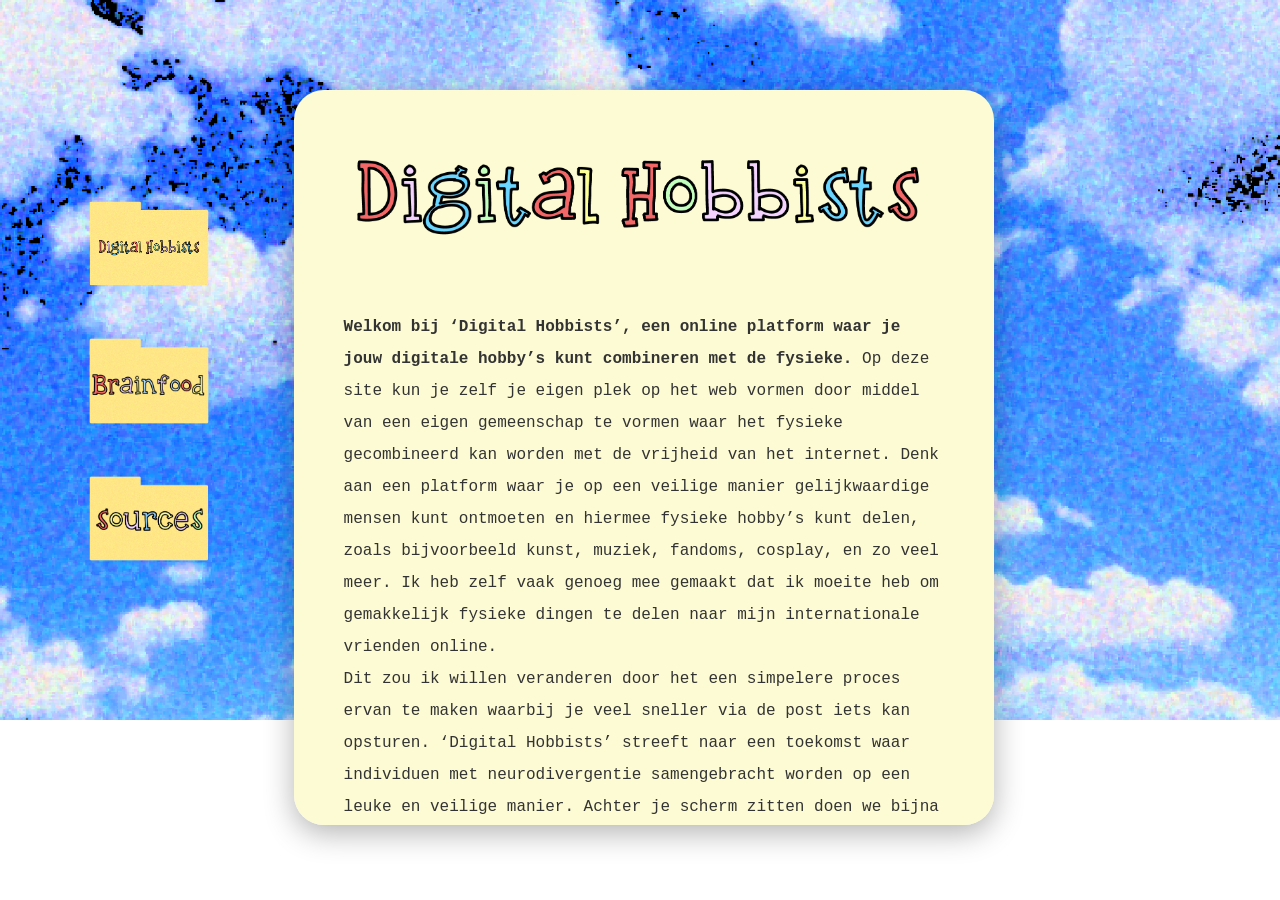
<file: index.html>
<!DOCTYPE html>
<html lang="en">

<head>

    <meta charset="UTF-8">
    <meta name="viewport" content="width=device-width, initial-scale=1.0">

    <title>Digital Hobbists</title>

    <link rel="stylesheet" href="./css/style.css">

</head>

<body>

    <header>

        <nav>
            <ul>
                <li> <a href="index.html">
                        <img src="./image/titlefontfile.png" alt=""></a> </li>

                <li> <a href="brainfood.html" target='_blank'>
                        <img src="./image/brainfoodfile.png" alt=""></a> </li>

                <li> <a href="sources.html" target='_blank'>
                        <img src="./image/sourcesfile.png" alt=""></a> </li>

            </ul>
        </nav>

    </header>

    <main>

        <h1>
            <figure> <img src="./image/titelfont.png" />
                <figcaption>

                </figcaption>
            </figure>
        </h1>

        <ul>

            <li>
                <p>
                    <strong>Welkom bij ‘Digital Hobbists’, een online platform waar je jouw digitale hobby’s kunt
                        combineren met de fysieke.</strong>
                    Op deze site kun je zelf je eigen plek op het web vormen door middel van een eigen gemeenschap te
                    vormen
                    waar het fysieke gecombineerd kan worden met de vrijheid van het internet. Denk aan een platform
                    waar je op
                    een veilige manier gelijkwaardige mensen kunt ontmoeten en hiermee fysieke hobby’s kunt delen, zoals
                    bijvoorbeeld kunst, muziek, fandoms, cosplay, en zo veel meer. Ik heb zelf vaak genoeg mee gemaakt
                    dat ik
                    moeite heb om gemakkelijk fysieke dingen te delen naar mijn internationale vrienden online.
                </p>
            </li>

            <li>
                <p>
                    Dit zou ik willen veranderen door het een simpelere proces ervan te maken waarbij je veel sneller
                    via de post iets kan
                    opsturen. ‘Digital Hobbists’ streeft naar een toekomst waar individuen met neurodivergentie
                    samengebracht
                    worden op een leuke en veilige manier. Achter je scherm zitten doen we bijna allemaal al, dit is
                    vrij
                    moeilijk te veranderen in onze samenleving, hoe zouden wij dit op een gezonde manier ons leven laten
                    vormen?
                    Niet. Wij moeten juist vanuit onszelf meer na gaan denken over hoe wij als individu onze online
                    omgeving
                    vormen. Vermeng je leven met anderen individuen die ook hun creatieve kant met elkaar willen delen.
                </p>
            </li>

            <li>
                <em>Made without the use of AI</em>
            </li>

            <li>
                <em>© Copyright 2026 Digital Hobbists, Lotus van Deudekom</em>
            </li>

        </ul>

    </main>

</body>

</html>
</file>
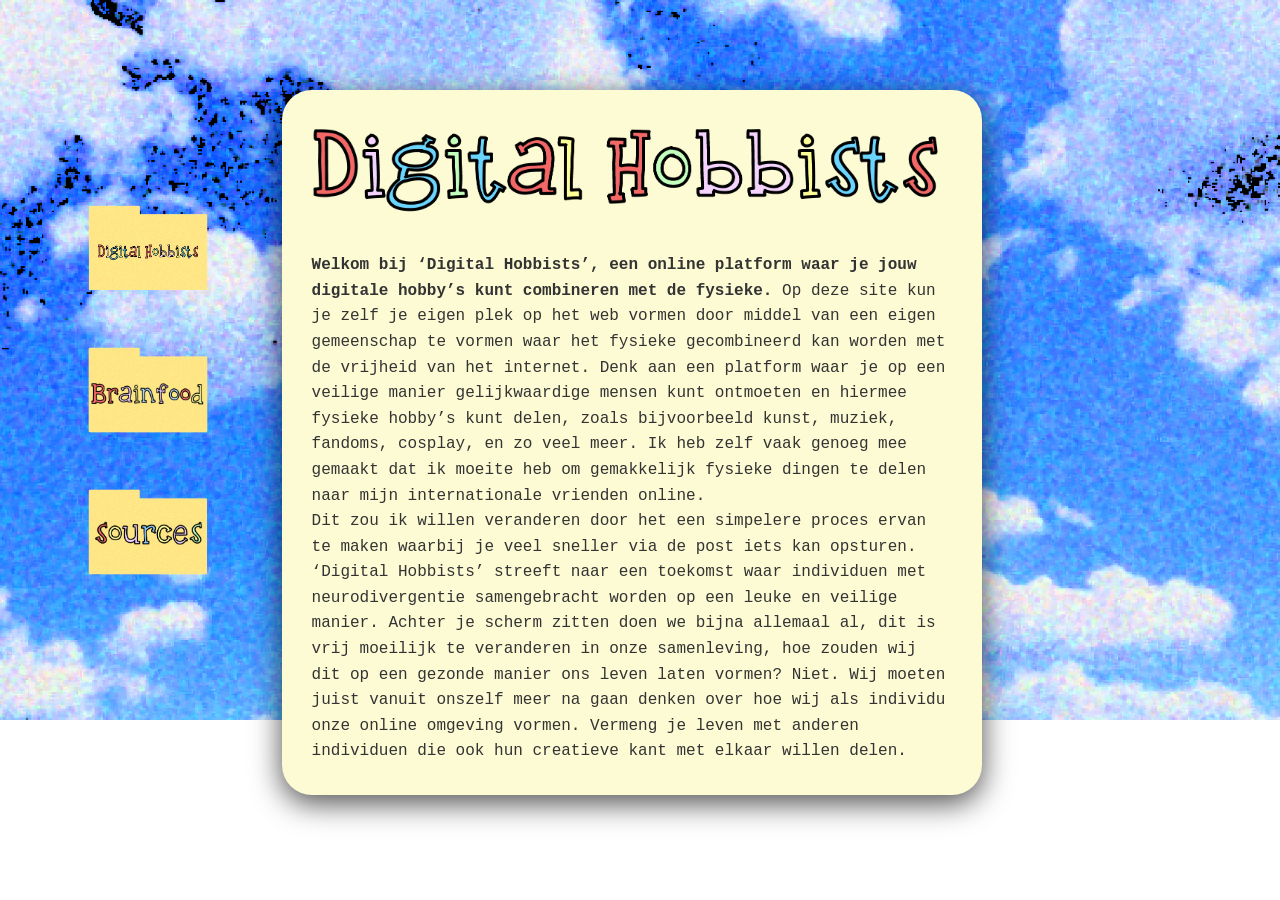
<file: digital hobbists 5/index.html>
<!DOCTYPE html>
<html lang="en">

<head>
    <meta charset="UTF-8">
    <meta name="viewport" content="width=device-width, initial-scale=1.0">
    <title>Digital Hobbists</title>
    <link rel="stylesheet" href="./css/style.css">

</head>

<body>


    <header>

        <nav>
            <ul>
                <li> <a href="index.html">
                        <img src="./image/titlefontfile.png" alt=""></a> </li>

                <li> <a href="brainfood.html" target='_blank'>
                        <img src="./image/brainfoodfile.png" alt=""></a> </li>

                <li> <a href="sources.html" target='_blank'>
                        <img src="./image/sourcesfile.png" alt=""></a> </li>

            </ul>
        </nav>

    </header>

    <main>

        <h1>
            <figure> <img src="./image/titelfont.png" />
                <figcaption> </figcaption>
            </figure>
        </h1>

        <p>
            <strong>Welkom bij ‘Digital Hobbists’, een online platform waar je jouw digitale hobby’s kunt
                combineren met de fysieke.</strong>
            Op deze site kun je zelf je eigen plek op het web vormen door middel van een eigen gemeenschap te vormen
            waar het fysieke gecombineerd kan worden met de vrijheid van het internet. Denk aan een platform waar je op
            een veilige manier gelijkwaardige mensen kunt ontmoeten en hiermee fysieke hobby’s kunt delen, zoals
            bijvoorbeeld kunst, muziek, fandoms, cosplay, en zo veel meer. Ik heb zelf vaak genoeg mee gemaakt dat ik
            moeite heb om gemakkelijk fysieke dingen te delen naar mijn internationale vrienden online.
        </p>

        <p>
            Dit zou ik
            willen veranderen door het een simpelere proces ervan te maken waarbij je veel sneller via de post iets kan
            opsturen. ‘Digital Hobbists’ streeft naar een toekomst waar individuen met neurodivergentie samengebracht
            worden op een leuke en veilige manier. Achter je scherm zitten doen we bijna allemaal al, dit is vrij
            moeilijk te veranderen in onze samenleving, hoe zouden wij dit op een gezonde manier ons leven laten vormen?
            Niet. Wij moeten juist vanuit onszelf meer na gaan denken over hoe wij als individu onze online omgeving
            vormen. Vermeng je leven met anderen individuen die ook hun creatieve kant met elkaar willen delen.
        </p>

    </main>

</body>

</html>
</file>
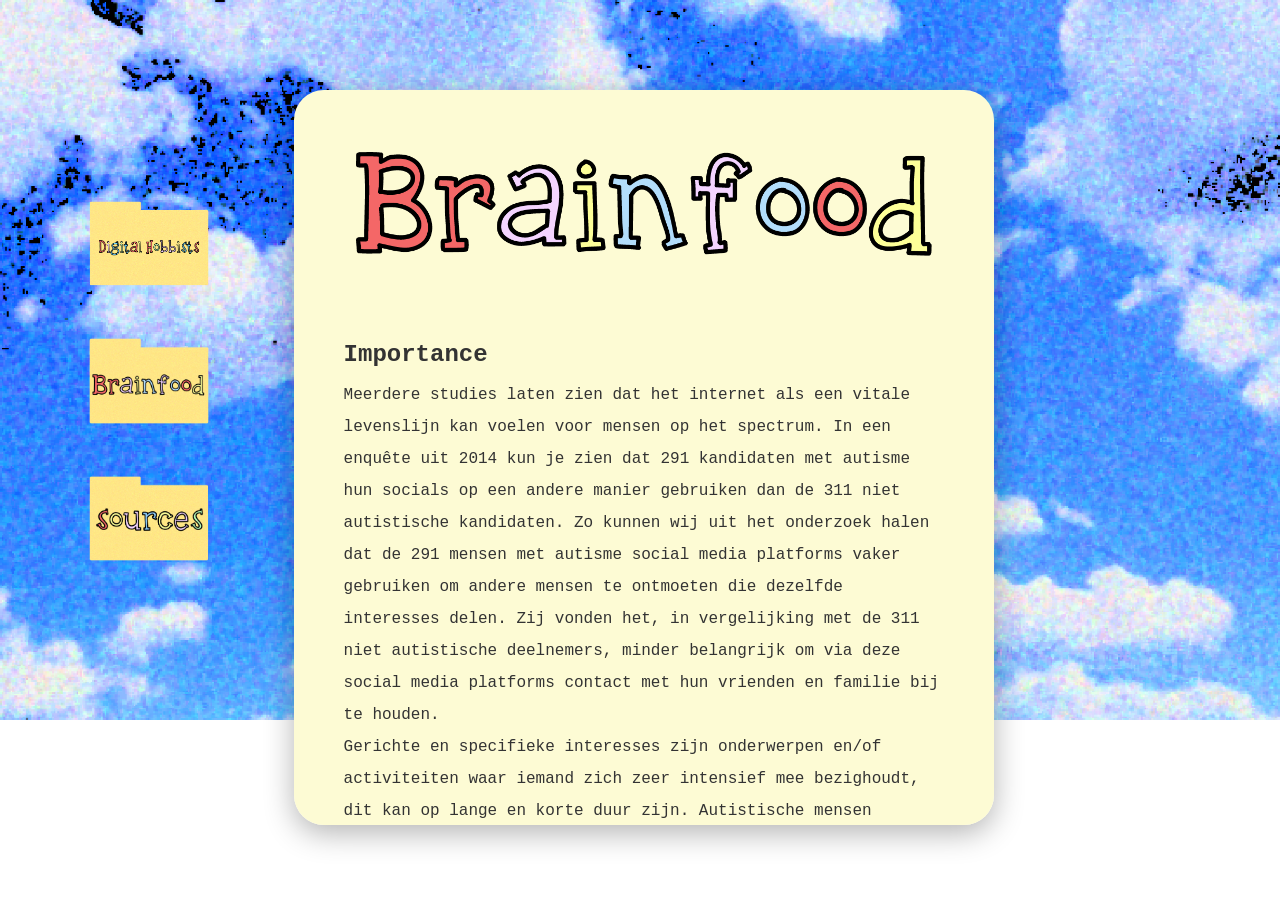
<file: brainfood.html>
<!DOCTYPE html>
<html lang="en">

<head>
    <meta charset="UTF-8">
    <meta name="viewport" content="width=device-width, initial-scale=1.0">
    <title>brainfood</title>
    <link rel="stylesheet" href="./css/style.css">
</head>

<body>

    <header>

        <nav>
            <ul>
                <li> <a href="index.html" target='_blank'>
                        <img src="./image/titlefontfile.png" alt=""></a> </li>

                <li> <a href="brainfood.html"></a>
                    <img src="./image/brainfoodfile.png" alt=""></a>
                </li>

                <li> <a href="sources.html" target='_blank'>
                        <img src="./image/sourcesfile.png" alt=""></a> </li>

            </ul>
        </nav>

    </header>


    <main class="yellow">

        <h1>
            <figure> <img src="./image/brainfood.png" />
                <figcaption> </figcaption>
            </figure>
        </h1>

        <ul>
            <li>
                <h2>Importance</h2>

                <p>
                    Meerdere studies laten zien dat het internet als een vitale levenslijn kan voelen voor mensen op het
                    spectrum. In een enquête uit 2014 kun je zien dat 291 kandidaten met autisme hun socials op een
                    andere
                    manier gebruiken dan de 311 niet autistische kandidaten. Zo kunnen wij uit het onderzoek halen dat
                    de
                    291
                    mensen met autisme social media platforms vaker gebruiken om andere mensen te ontmoeten die dezelfde
                    interesses delen. Zij vonden het, in vergelijking met de 311 niet autistische deelnemers, minder
                    belangrijk
                    om via deze social media platforms contact met hun vrienden en familie bij te houden.
                </p>

                <p>
                    Gerichte en specifieke interesses zijn onderwerpen en/of activiteiten waar iemand zich zeer
                    intensief
                    mee
                    bezighoudt, dit kan op lange en korte duur zijn. Autistische mensen besteden mogelijk veel tijd aan
                    het
                    beoefenen, bestuderen, uitwerken of overdenken van deze interesses en hobby’s. Neurodiverse mensen
                    spenderen
                    aanzienlijk meer tijd en energie dan de meeste mensen aan hun hobby’s. Ze kunnen uitgroeien tot
                    experts
                    op
                    het gebied van hun interesse of een indrukwekkende verzameling vormen rondom hun interesses. Sommige
                    autistische mensen noemen deze interesses 'speciale interesses', maar anderen ervaren deze term als
                    neerbuigend (omdat ze het gevoel hebben dat hiermee wordt gesuggereerd dat hun interesse niet
                    'normaal'
                    is
                    en dat deze voortkomt uit hun autisme, in plaats van dat het een volwaardige interesse is, net zoals
                    ieder
                    ander die kan hebben).
                </p>

                <a href="https://pmc.ncbi.nlm.nih.gov/articles/PMC11487866/" target="_blank">government report of social
                    media and autism</a>
            </li>

            <li>
                <h2>Differences</h2>

                <p>
                    Bij mensen met ADHD bleek het gebruik van sociale media sterk samen te hangen met negatievere
                    patronen
                    zoals
                    een lager zelfbeeld en problematische of verslavende gebruikspatronen gingen in drie afzonderlijke
                    onderzoeken gepaard met meer ADHD-kenmerken en een negatiever zelfbeeld, ongeacht het risicoprofiel.
                    In
                    drie
                    andere onderzoeken bleek dat hetzelfde gold voor cyberpesten, zowel het slachtoffer zijn daarvan als
                    het
                    zelf plegen ervan. Bij autistische mensen was het beeld gemengd, cyberpesten hing ook hier samen met
                    een
                    lager zelfbeeld, maar online verbinding en gemeenschapsvorming bleken juist bij te dragen aan een
                    positiever
                    zelfbeeld. Zo vertelden autistische volwassenen dat het zien van andere autistische mensen die hun
                    leven
                    deelden zonder zich te schamen voor hun diagnose hen zou helpen met een beter zelfbeeld te
                    ontwikkelen
                    en
                    het gevoel gaf er niet alleen voor te staan. Op het eerste gezicht zou men kunnen concluderen dat
                    sociale
                    media een andere uitwerking hebben op deze twee groepen: schadelijk bij ADHD, en een tweesnijdend
                    zwaard
                    bij
                    autisme. Daar zit wellicht een kern van waarheid in. In het overzicht wordt opgemerkt dat bepaalde
                    ADHD-kenmerken, met name impulsiviteit, in wisselwerking staan ​​met ontwerpkenmerken zoals de
                    'oneindige
                    scroll' (infinite scroll). Dit kan leiden tot langdurig en uiteindelijk problematisch gebruik.
                    Bovendien
                    geven volwassenen met ADHD aan dat zij de constante stroom van schriftelijke communicatie als een
                    last
                    ervaren, mede door de angst voor afwijzing die daarmee gepaard kan gaan. Maar vervolgens doen de
                    auteurs
                    iets wat in dit vakgebied zelden gebeurt: ze onderzoeken waar de zestien studies oorspronkelijk op
                    gericht
                    waren, daarmee verdwijnt het onderscheid grotendeels.
                </p>

                <a href="https://autisme.nl/informatie-advieslijn" target="_blank"> The Female Neurodivergent Experience
                </a>
            </li>

            <li>
                <h2>At the end of the day</h2>

                <p>
                    Een neurodivergent kind is niet het probleem, en online zijn is voor dit kind geen gevaar op
                    zichzelf. Het
                    gaat om online omgevingen die slecht op deze kinderen zijn afgestemd, en om volwassenen die de
                    kansen zien
                    en tegelijk weten waar het misgaat. Wie alleen naar risico kijkt, haalt vaak precies weg wat voor
                    dit kind
                    het beste werkt. Neurodivergentie wordt vanaf eind jaren 90 online veel besproken op autismefora.
                    Het doel
                    van ‘ Digital Hobbists ‘ is om een veilige omgeving te creëren voor neurodiversiteit, hoe wij met
                    zijn alle
                    hier beter mee om kunnen gaan, hoe wij beter elkaar kunnen berijpen en hoe wij er voor elkaar kunnen
                    zijn
                    als ‘community’. Door elkaar beter te begrijpen, kun je misschien wel eens iets nieuws over jezelf
                    ontdekken. Wij willen ook aanduiden dat zulke platforms altijd risico’s bevatten, we kunnen het
                    gevaar niet
                    zelf stoppen maar wel met elkaar de effecten hiervan verminderen en onszelf te beschermen hier
                    tegen.
                </p>

                <a href="https://pmc.ncbi.nlm.nih.gov/articles/PMC11487866/" target="_blank">government report of
                    social
                    media
                    and autism</a>
            </li>

    </main>
    <!-- 
    <footer>
        Source list :
        <a href="https://www.psychologytoday.com/us/blog/divergent-minds/202502/the-female-neurodivergent-experience"
            target="_blank"> The Female Neurodivergent Experience </a>
        <a href="https://pmc.ncbi.nlm.nih.gov/articles/PMC11487866/" target="_blank">government report of social media
            and autism</a>



    </footer> -->

</body>

</html>
</file>
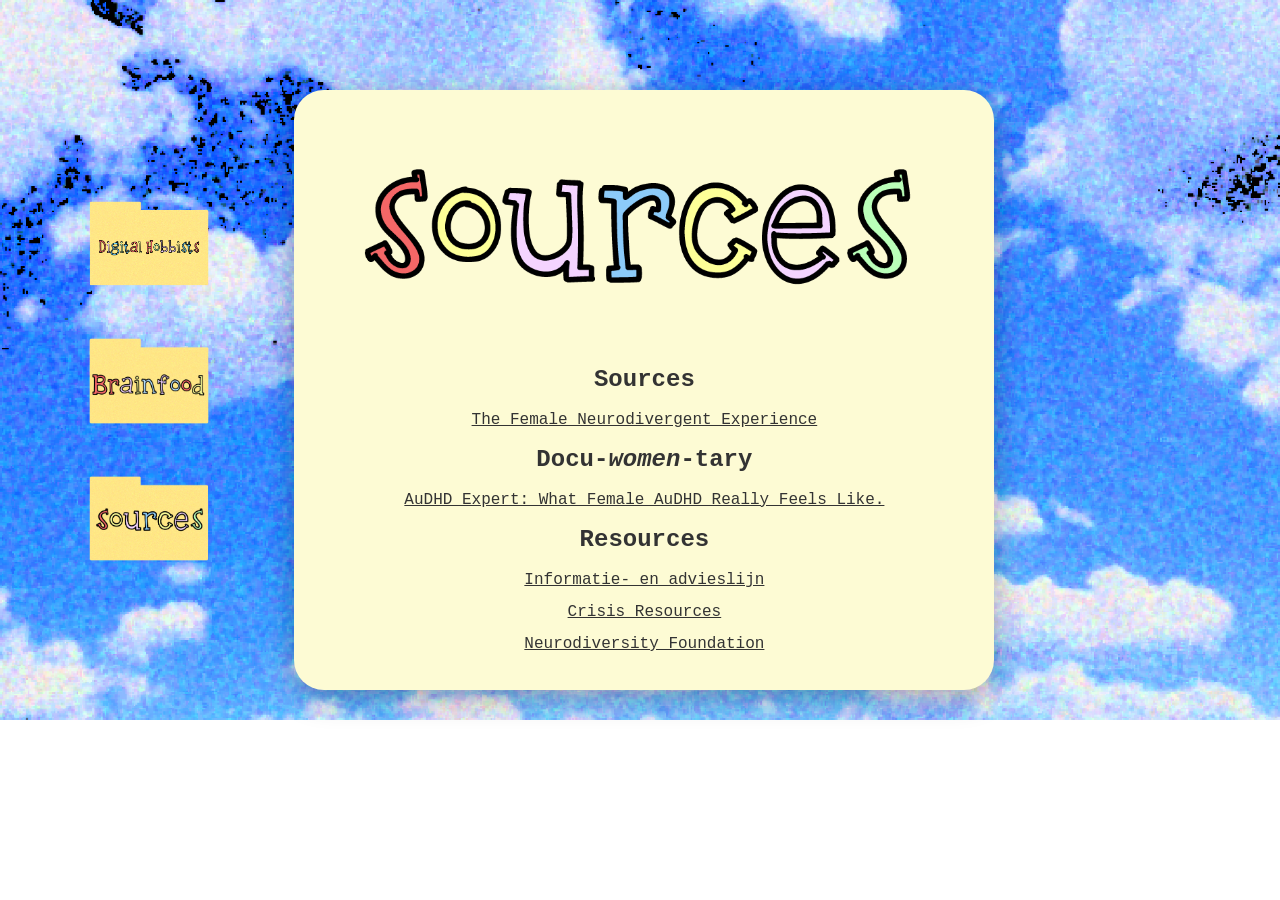
<file: sources.html>
<!DOCTYPE html>
<html lang="en">

<head>
    <meta charset="UTF-8">
    <meta name="viewport" content="width=device-width, initial-scale=1.0">

    <title> Sources </title>

    <link rel="stylesheet" href="./css/style.css">

</head>

<body>


    <header>

        <nav>
            <ul>
                <li> <a href="index.html" target='_blank'>
                        <img src="./image/titlefontfile.png" alt=""></a> </li>

                <li> <a href="brainfood.html" target='_blank'>
                        <img src="./image/brainfoodfile.png" alt=""></a> </li>

                <li> <a href="sources.html">
                        <img src="./image/sourcesfile.png" alt=""></a> </li>

            </ul>
        </nav>

    </header>


    <main>

        <h1>
            <figure>
                <img src="./image/sources.png" />
                <figcaption> </figcaption>
            </figure>
        </h1>

        <h2>Sources</h2>

        <a href="https://www.psychologytoday.com/us/blog/divergent-minds/202502/the-female-neurodivergent-experience"
            target="_blank"> The Female Neurodivergent Experience </a>


        <h2>Docu-<em>women</em>-tary </h2>

        <a href=' https://www.youtube.com/watch?v=JBDR1uzBgX0 ' target='_blank'>
            AuDHD Expert: What Female AuDHD Really Feels Like.</a>


        <h2>Resources</h2>

        <a href=' https://autisme.nl/informatie-advieslijn ' target='_blank'> Informatie- en advieslijn </a>

        <a href=' https://www.neurodivergentfriends.org/home/crisis-resources ' target='_blank'> Crisis Resources
        </a>

        <a href=' https://neurodiversiteit.nl/ ' target='_blank'> Neurodiversity Foundation </a>

    </main>

</body>

</html>
</file>
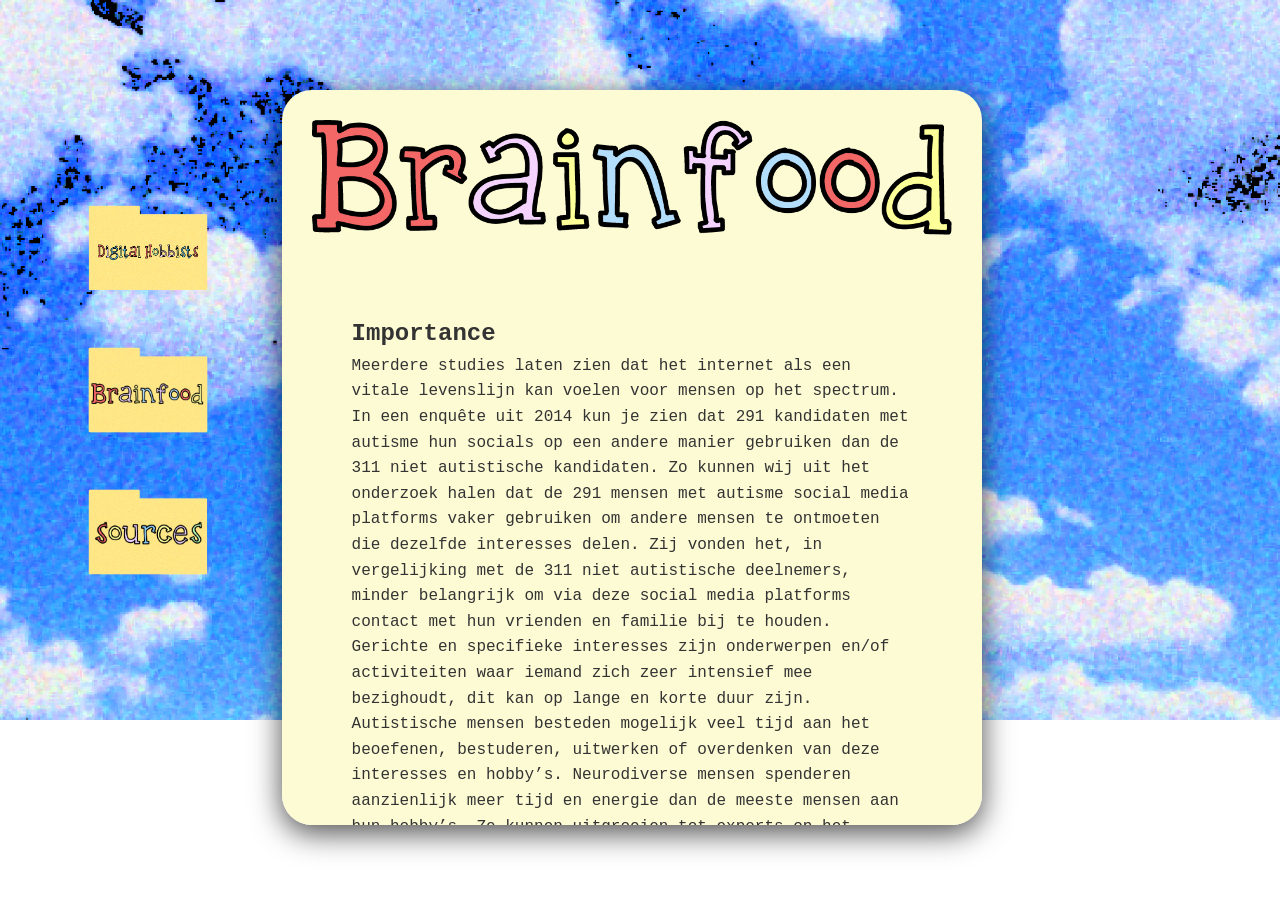
<file: digital hobbists 5/brainfood.html>
<!DOCTYPE html>
<html lang="en">

<head>
    <meta charset="UTF-8">
    <meta name="viewport" content="width=device-width, initial-scale=1.0">
    <title>brainfood</title>
    <link rel="stylesheet" href="./css/style.css">
</head>

<body>

    <header>

        <nav>
            <ul>
                <li> <a href="index.html" target='_blank'>
                        <img src="./image/titlefontfile.png" alt=""></a> </li>

                <li> <a href="brainfood.html"></a>
                    <img src="./image/brainfoodfile.png" alt=""></a>
                </li>

                <li> <a href="sources.html" target='_blank'>
                        <img src="./image/sourcesfile.png" alt=""></a> </li>

            </ul>
        </nav>

    </header>


    <main class="yellow">

        <h1>
            <figure> <img src="./image/brainfood.png" />
                <figcaption> </figcaption>
            </figure>
        </h1>

        <ul>
            <li>
                <h2>Importance</h2>

                <p>
                    Meerdere studies laten zien dat het internet als een vitale levenslijn kan voelen voor mensen op het
                    spectrum. In een enquête uit 2014 kun je zien dat 291 kandidaten met autisme hun socials op een
                    andere
                    manier gebruiken dan de 311 niet autistische kandidaten. Zo kunnen wij uit het onderzoek halen dat
                    de
                    291
                    mensen met autisme social media platforms vaker gebruiken om andere mensen te ontmoeten die dezelfde
                    interesses delen. Zij vonden het, in vergelijking met de 311 niet autistische deelnemers, minder
                    belangrijk
                    om via deze social media platforms contact met hun vrienden en familie bij te houden.
                </p>

                <p>
                    Gerichte en specifieke interesses zijn onderwerpen en/of activiteiten waar iemand zich zeer
                    intensief
                    mee
                    bezighoudt, dit kan op lange en korte duur zijn. Autistische mensen besteden mogelijk veel tijd aan
                    het
                    beoefenen, bestuderen, uitwerken of overdenken van deze interesses en hobby’s. Neurodiverse mensen
                    spenderen
                    aanzienlijk meer tijd en energie dan de meeste mensen aan hun hobby’s. Ze kunnen uitgroeien tot
                    experts
                    op
                    het gebied van hun interesse of een indrukwekkende verzameling vormen rondom hun interesses. Sommige
                    autistische mensen noemen deze interesses 'speciale interesses', maar anderen ervaren deze term als
                    neerbuigend (omdat ze het gevoel hebben dat hiermee wordt gesuggereerd dat hun interesse niet
                    'normaal'
                    is
                    en dat deze voortkomt uit hun autisme, in plaats van dat het een volwaardige interesse is, net zoals
                    ieder
                    ander die kan hebben).
                </p>


                <a href="https://pmc.ncbi.nlm.nih.gov/articles/PMC11487866/" target="_blank">government report of social
                    media and autism</a>
            </li>

            <li>
                <h2>Differences</h2>

                <p>
                    Bij mensen met ADHD bleek het gebruik van sociale media sterk samen te hangen met negatievere
                    patronen
                    zoals
                    een lager zelfbeeld en problematische of verslavende gebruikspatronen gingen in drie afzonderlijke
                    onderzoeken gepaard met meer ADHD-kenmerken en een negatiever zelfbeeld, ongeacht het risicoprofiel.
                    In
                    drie
                    andere onderzoeken bleek dat hetzelfde gold voor cyberpesten, zowel het slachtoffer zijn daarvan als
                    het
                    zelf plegen ervan. Bij autistische mensen was het beeld gemengd, cyberpesten hing ook hier samen met
                    een
                    lager zelfbeeld, maar online verbinding en gemeenschapsvorming bleken juist bij te dragen aan een
                    positiever
                    zelfbeeld. Zo vertelden autistische volwassenen dat het zien van andere autistische mensen die hun
                    leven
                    deelden zonder zich te schamen voor hun diagnose hen zou helpen met een beter zelfbeeld te
                    ontwikkelen
                    en
                    het gevoel gaf er niet alleen voor te staan. Op het eerste gezicht zou men kunnen concluderen dat
                    sociale
                    media een andere uitwerking hebben op deze twee groepen: schadelijk bij ADHD, en een tweesnijdend
                    zwaard
                    bij
                    autisme. Daar zit wellicht een kern van waarheid in. In het overzicht wordt opgemerkt dat bepaalde
                    ADHD-kenmerken, met name impulsiviteit, in wisselwerking staan ​​met ontwerpkenmerken zoals de
                    'oneindige
                    scroll' (infinite scroll). Dit kan leiden tot langdurig en uiteindelijk problematisch gebruik.
                    Bovendien
                    geven volwassenen met ADHD aan dat zij de constante stroom van schriftelijke communicatie als een
                    last
                    ervaren, mede door de angst voor afwijzing die daarmee gepaard kan gaan. Maar vervolgens doen de
                    auteurs
                    iets wat in dit vakgebied zelden gebeurt: ze onderzoeken waar de zestien studies oorspronkelijk op
                    gericht
                    waren, daarmee verdwijnt het onderscheid grotendeels.
                </p>

                <a href="https://autisme.nl/informatie-advieslijn" target="_blank"> The Female Neurodivergent Experience
                </a>
            </li>

            <li>
                <h2>At the end of the day</h2>

                <p>
                    Een neurodivergent kind is niet het probleem, en online zijn is voor dit kind geen gevaar op
                    zichzelf. Het
                    gaat om online omgevingen die slecht op deze kinderen zijn afgestemd, en om volwassenen die de
                    kansen zien
                    en tegelijk weten waar het misgaat. Wie alleen naar risico kijkt, haalt vaak precies weg wat voor
                    dit kind
                    het beste werkt. Neurodivergentie wordt vanaf eind jaren 90 online veel besproken op autismefora.
                    Het doel
                    van ‘ Digital Hobbists ‘ is om een veilige omgeving te creëren voor neurodiversiteit, hoe wij met
                    zijn alle
                    hier beter mee om kunnen gaan, hoe wij beter elkaar kunnen berijpen en hoe wij er voor elkaar kunnen
                    zijn
                    als ‘community’. Door elkaar beter te begrijpen, kun je misschien wel eens iets nieuws over jezelf
                    ontdekken. Wij willen ook aanduiden dat zulke platforms altijd risico’s bevatten, we kunnen het
                    gevaar niet
                    zelf stoppen maar wel met elkaar de effecten hiervan verminderen en onszelf te beschermen hier
                    tegen.
                </p>

                <a href="https://pmc.ncbi.nlm.nih.gov/articles/PMC11487866/" target="_blank">government report of
                    social
                    media
                    and autism</a>
            </li>

    </main>
    <!-- 
    <footer>
        Source list :
        <a href="https://www.psychologytoday.com/us/blog/divergent-minds/202502/the-female-neurodivergent-experience"
            target="_blank"> The Female Neurodivergent Experience </a>
        <a href="https://pmc.ncbi.nlm.nih.gov/articles/PMC11487866/" target="_blank">government report of social media
            and autism</a>



    </footer> -->

</body>

</html>
</file>
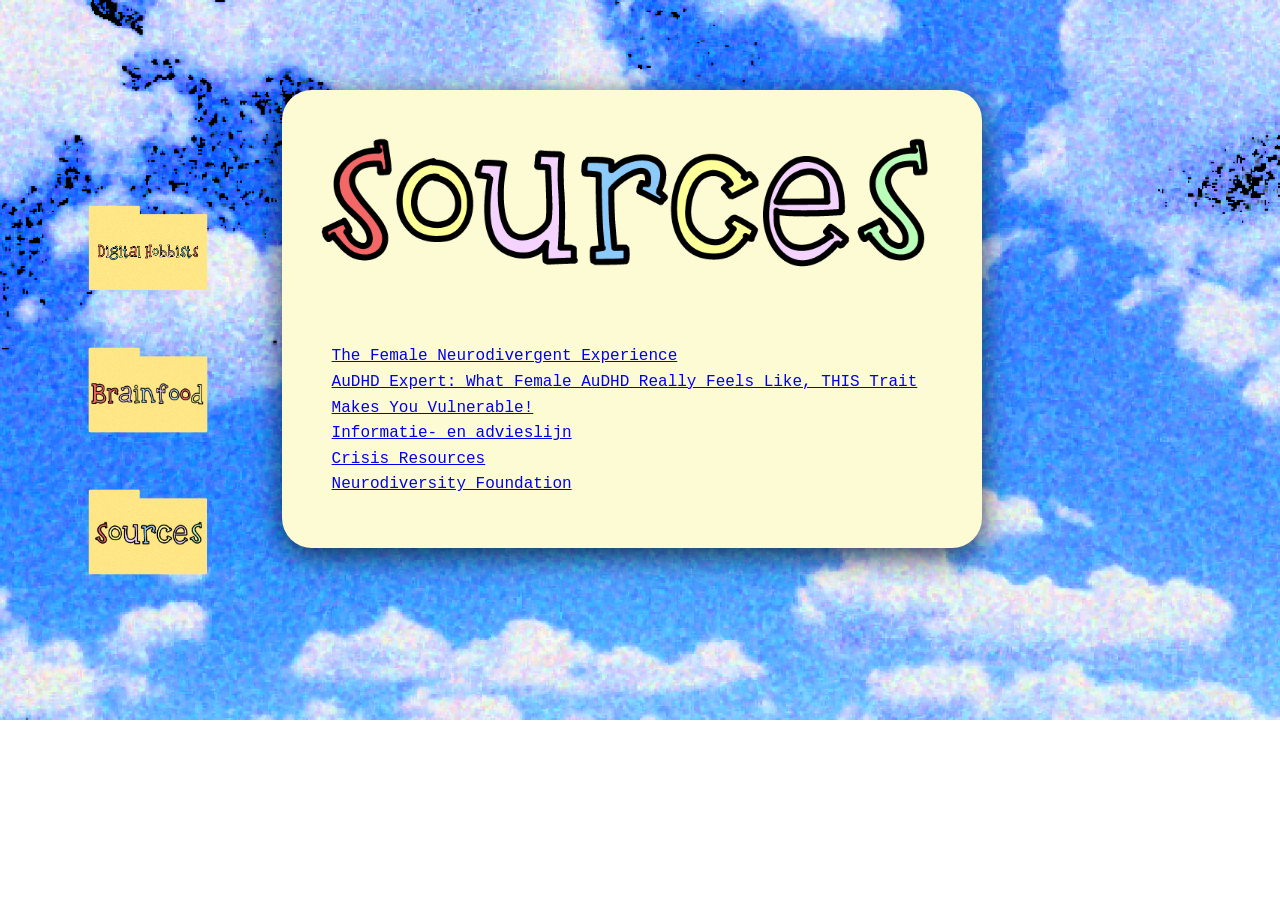
<file: digital hobbists 5/sources.html>
<!DOCTYPE html>
<html lang="en">

<head>
    <meta charset="UTF-8">
    <meta name="viewport" content="width=device-width, initial-scale=1.0">

    <title> Sources </title>

    <link rel="stylesheet" href="./css/style.css">

</head>

<body>


    <header>

        <nav>
            <ul>
                <li> <a href="index.html" target='_blank'>
                        <img src="./image/titlefontfile.png" alt=""></a> </li>

                <li> <a href="brainfood.html" target='_blank'>
                        <img src="./image/brainfoodfile.png" alt=""></a> </li>

                <li> <a href="sources.html">
                        <img src="./image/sourcesfile.png" alt=""></a> </li>

            </ul>
        </nav>

    </header>


    <main>

        <h1>
            <figure> <img src="./image/sources.png" />
                <figcaption> </figcaption>
            </figure>
        </h1>


        <ul>
            <a href="https://www.psychologytoday.com/us/blog/divergent-minds/202502/the-female-neurodivergent-experience"
                target="_blank"> The Female Neurodivergent Experience </a>

            <a href=' https://www.youtube.com/watch?v=JBDR1uzBgX0 ' target='_blank'>
                AuDHD Expert: What Female AuDHD Really Feels Like, THIS Trait Makes You Vulnerable!</a>

            <a href=' https://autisme.nl/informatie-advieslijn ' target='_blank'> Informatie- en advieslijn </a>

            <a href=' https://www.neurodivergentfriends.org/home/crisis-resources ' target='_blank'> Crisis Resources
            </a>

            <a href=' https://neurodiversiteit.nl/ ' target='_blank'> Neurodiversity Foundation </a>
        </ul>


    </main>

</body>

</html>
</file>
<file: css/style.css>
* {
    margin: 0%;
    padding: 0%;
}

@font-face {
    font-family: talking;
    src: url('../fonts/Kbtalkingloudly-P2KB.ttf');
}

@font-face {
    font-family: regular;
    src: url('../fonts/Kbregular-P2KB.ttf');
}

body {
    background-image: url('../image/background.png');
    background-repeat: no-repeat;
    background-size: cover;

    font-family: courier;
    line-height: 2;
    color: #333;
}

main {
    display: flex;
    flex-direction: column;
    align-items: center;

    background-color: #fdfbd4;

    padding: 30px;
    border-radius: 30px;

    position: absolute;

    top: 10vh;
    left: 23%;
    width: 80vw;

    max-height: 75vh;
    max-width: 50vw;
    overflow-y: auto;

    box-shadow: 0 8px 30px rgba(0, 0, 0, 0.3);
}

.yellow {
    background-color: #fdfbd4;
}

ul {
    display: flex;
    flex-direction: column;

    list-style-type: none;

    padding: 3%;
    border-radius: 30px;
}

nav {
    position: absolute;
    top: 11em;
    left: 4em;
}

nav img {
    max-width: 10vw;
}

img {
    max-width: 45vw;
    padding: 1em;
}

a {
    color: #333;
}
</file>
<file: digital hobbists 5/css/style.css>
* {
    margin: 0%;
    padding: 0%;
}

@font-face {
    font-family: talking;
    src: url('../fonts/Kbtalkingloudly-P2KB.ttf');
}

@font-face {
    font-family: regular;
    src: url('../fonts/Kbregular-P2KB.ttf');
}


body {
    font-family: courier;

    line-height: 1.6;
    color: #333;
    padding: 20px;

    background-image: url('../image/background.png');
    background-repeat: no-repeat;
    background-size: cover;

}

main ul {
    font-family: courier;

    line-height: 1.6;
    color: #333;
    padding: 20px;
}

/* h1 {
    text-transform: uppercase;
    transform: scale(1.4);
    background-color: #ffff;
} */

.yellow {
    background-color: #fdfbd4;
}

ul {
    display: flex;
    justify-content: center;

    display: flex;
    flex-direction: column;

    list-style-type: none;

    font-family: talking;

    padding: 3%;
    border-radius: 30px;



    font-style: normal;
    color: #4a2650;
    /* font-size: 175%; */
    margin: 0;
}


li {
    width: fit-content;
    padding: 10px;
    /* background-color: #fae588; */
    border-radius: 10px;
    margin: 10px;
}

nav {
    position: absolute;
    top: 11em;
    left: 3.7em;
}

nav img {
    max-width: 7vw;
}

/* nav>ul :hover {
    background-color: #fae588;
    border-radius: 30px;
    transform: scale(1.3);
}

nav>ul :active {
    background: #fae588;
    color: #e7f4fa;
} */

main {
    display: flex;
    flex-direction: column;
    align-items: center;

    background-color: #fdfbd4;

    padding: 30px;
    border-radius: 30px;
    /* rounds the corners of the main background */

    box-shadow: 0 8px 30px rgba(0, 0, 0, 0.7);


    position: absolute;
    line-height: 1.6;

    top: 10vh;
    left: 22%;
    width: 80vw;

    max-height: 75vh;
    max-width: 50vw;
    overflow-y: auto;

    letter-spacing: 10%;
}

p {}

img {
    max-width: 50vw;
}

h1 {
    font-family: talking;
    font-size: 2.5em;
    margin-bottom: 20px;
    color: #333;
}

nav img {
    max-width: 10vw;
}
</file>
